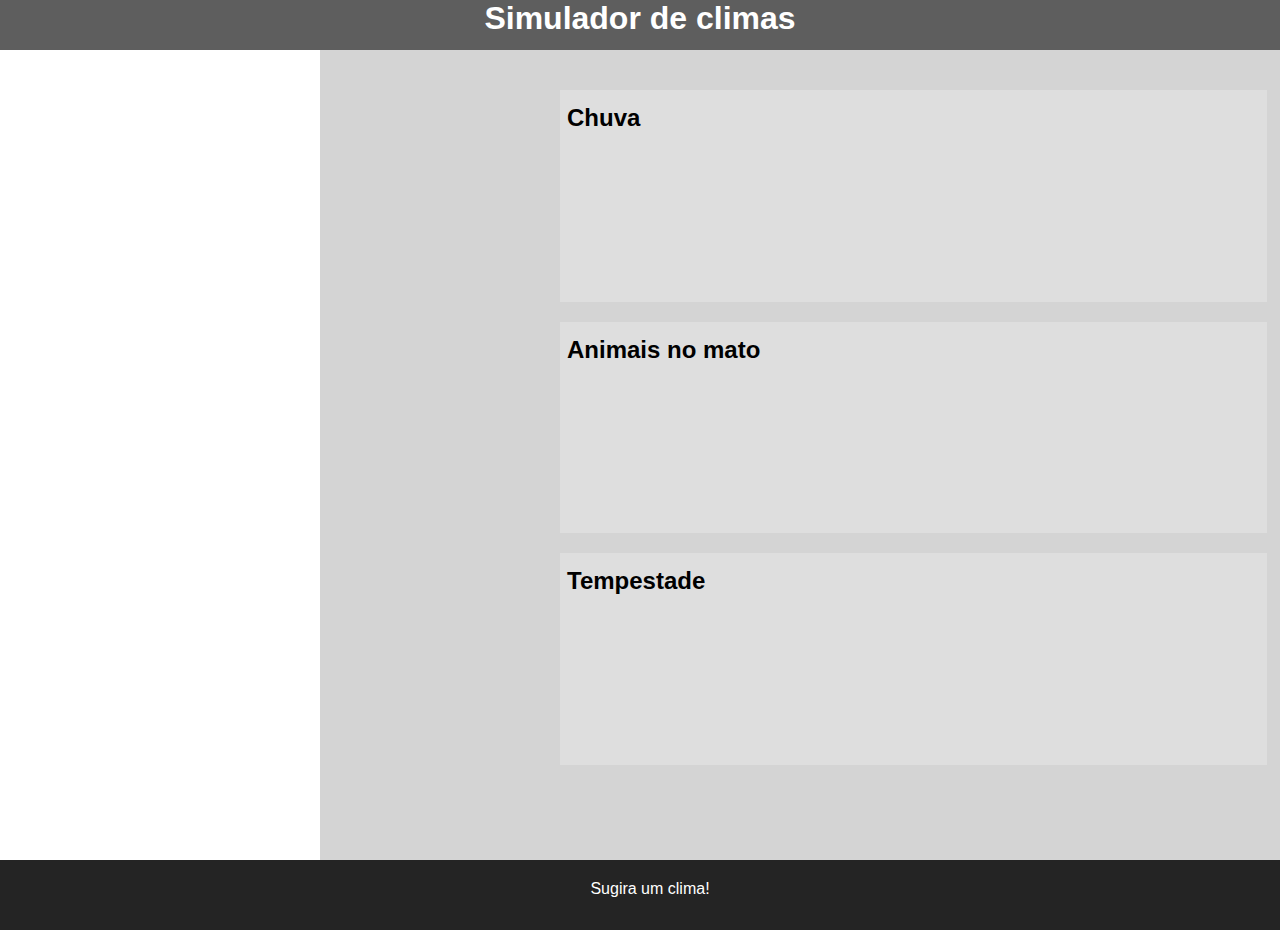
<file: exercicio1/index.html>
<!DOCTYPE html>
<html lang="en">
<head>
    <meta charset="UTF-8">
    <meta http-equiv="X-UA-Compatible" content="IE=edge">
    <meta name="viewport" content="width=device-width, initial-scale=1.0">
    <link rel="stylesheet" href="./style.css">
    <title>Exercício 1</title>
</head>
<body>
    <header class="a">
        <h1>Simulador de climas</h1>
    </header>
    
    <main class="b">
    
        <section class="c">
            <article class="d">
                <h2>Chuva</h2>
            </article>
            <article class="d">
                <h2>Animais no mato</h2>
            </article>
            <article class="d">
                <h2>Tempestade</h2>
            </article>
        </section>
    
    </main>
    <footer class="e">
        <p>Sugira um clima!</p>
    </footer>
    
</body>
</html>
</file>
<file: exercicio1/style.css>
*{
    margin: 0;
    padding: 0;
    font-family: 'Helvetica', sans-serif;
  }
  
  header, .a{
    height: 50px;
    background-color: #5e5e5e;
    width: 100vw;
    text-align: center;
    color: white;
  }
  
  main, .b{
    height: 90vh;
    display: flex;
    flex-direction: row;
    align-items: stretch;
    padding-left: 25%;
  }
  
  section, .c{
    background-color: #d4d4d4;
    width: 100%;
    padding: 20px 20px 0 20px;
    padding-left: 25%;
  }
  
  article, .d{
    background-color: #dedede;
    height: 25%;
    width: 100%;
    margin-top: 20px;
    padding-top: 2%;
    padding-left: 1%;
  }
  
  footer, .e{
    background-color: #242424;
    height: 50px;
    padding: 20px 0 0 20px;
    text-align: center;
    color: white;
  }
</file>
